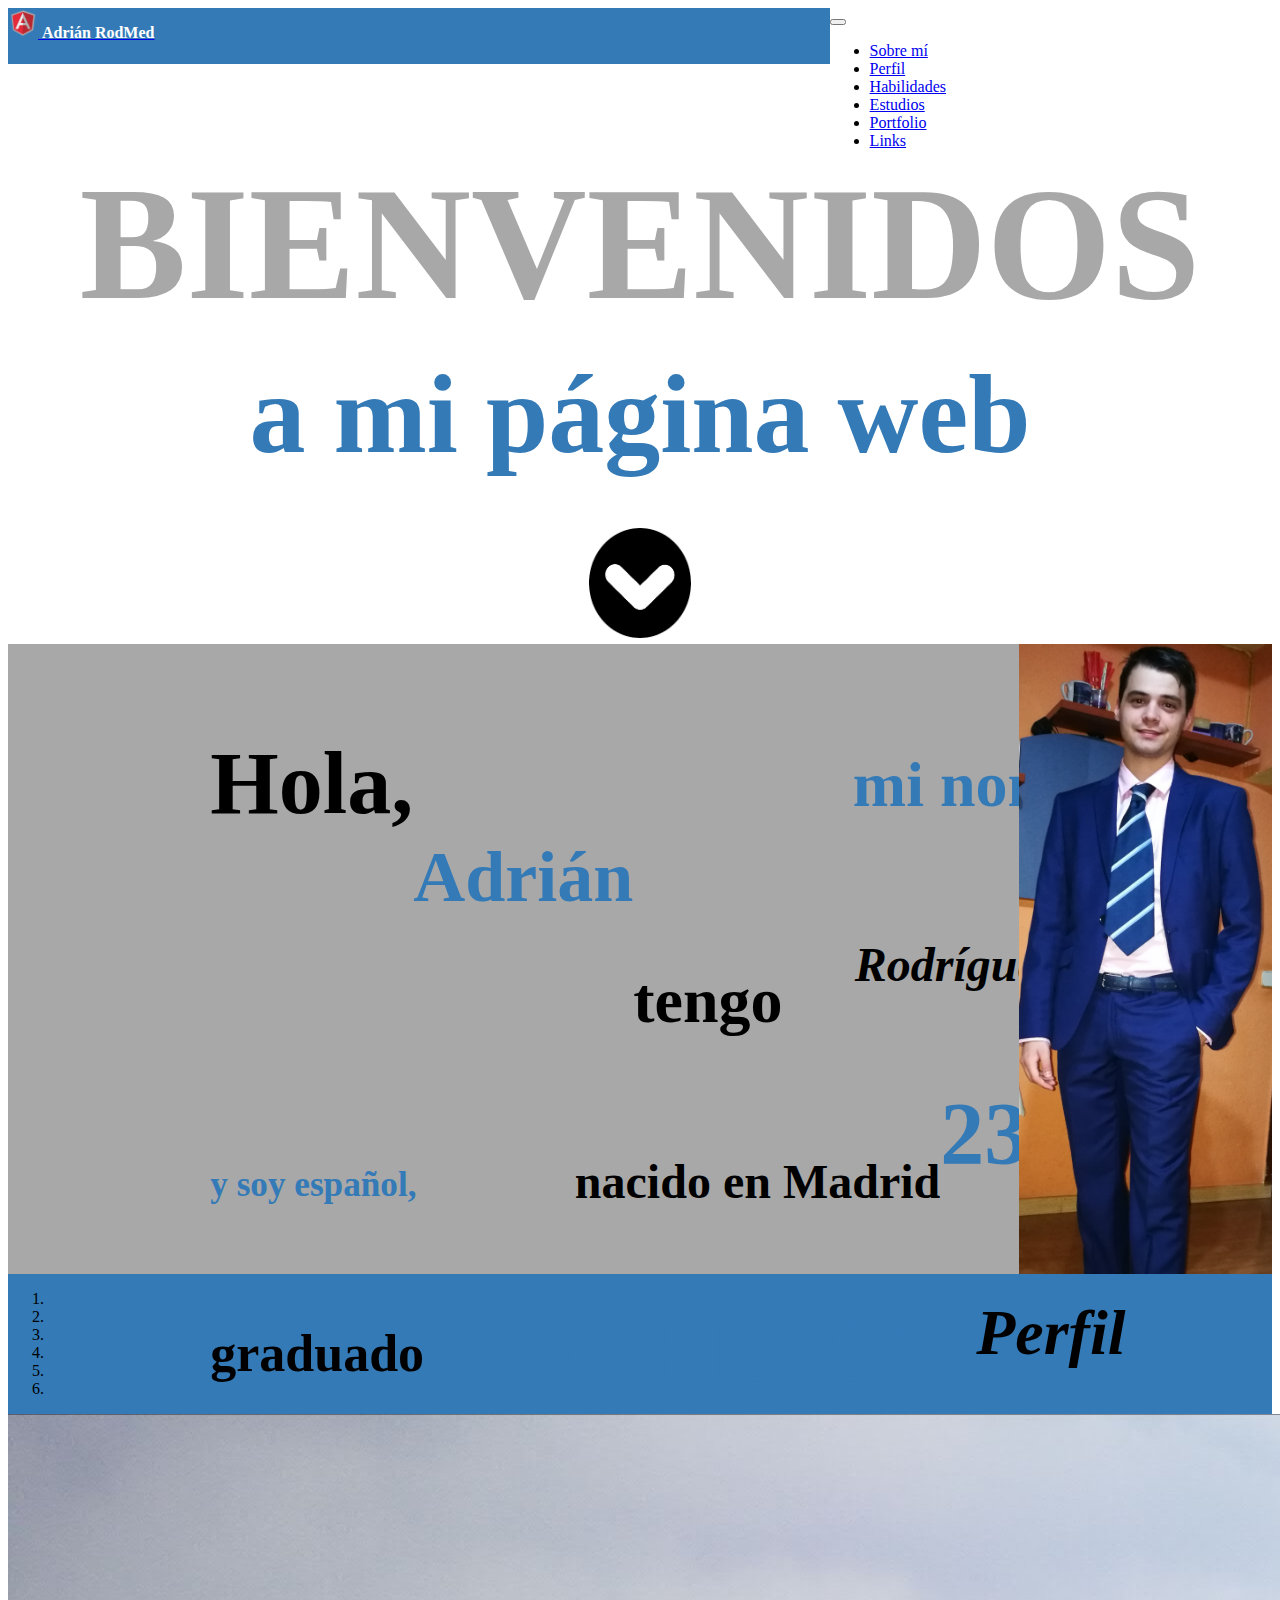
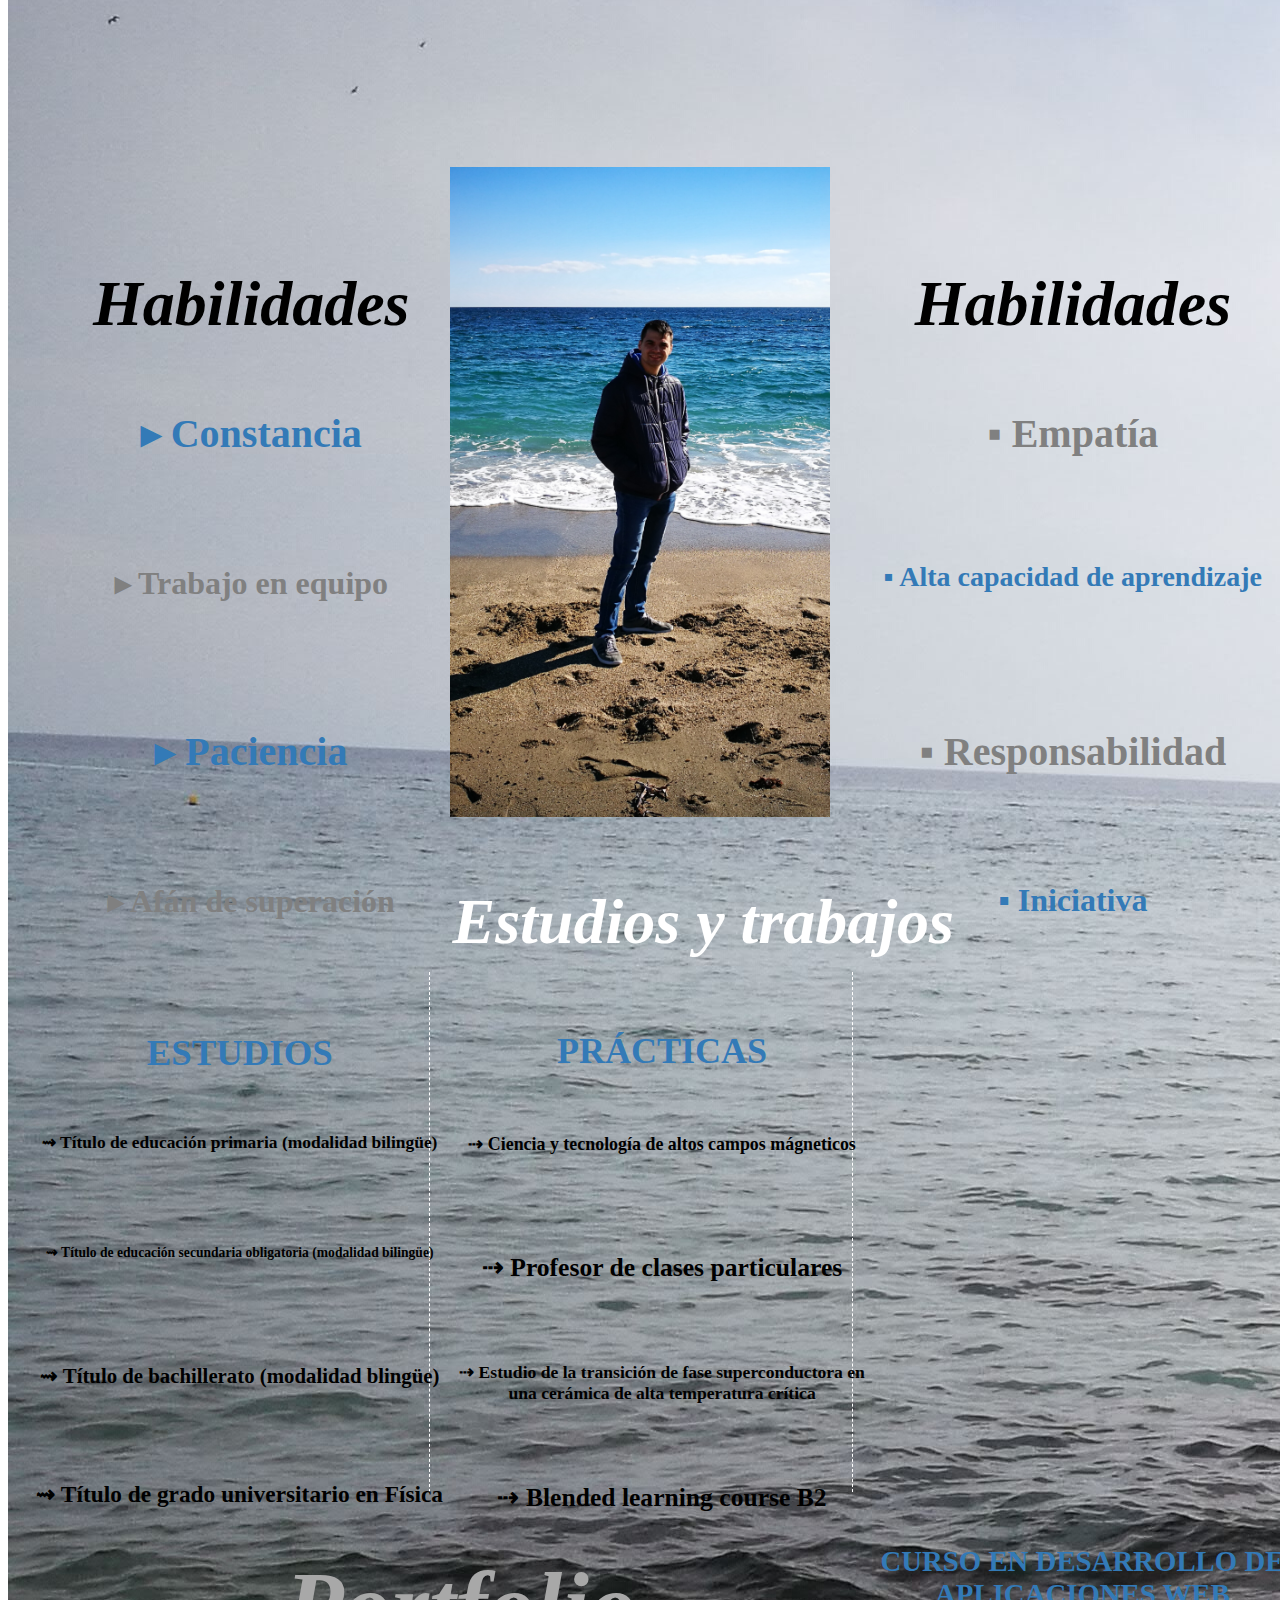
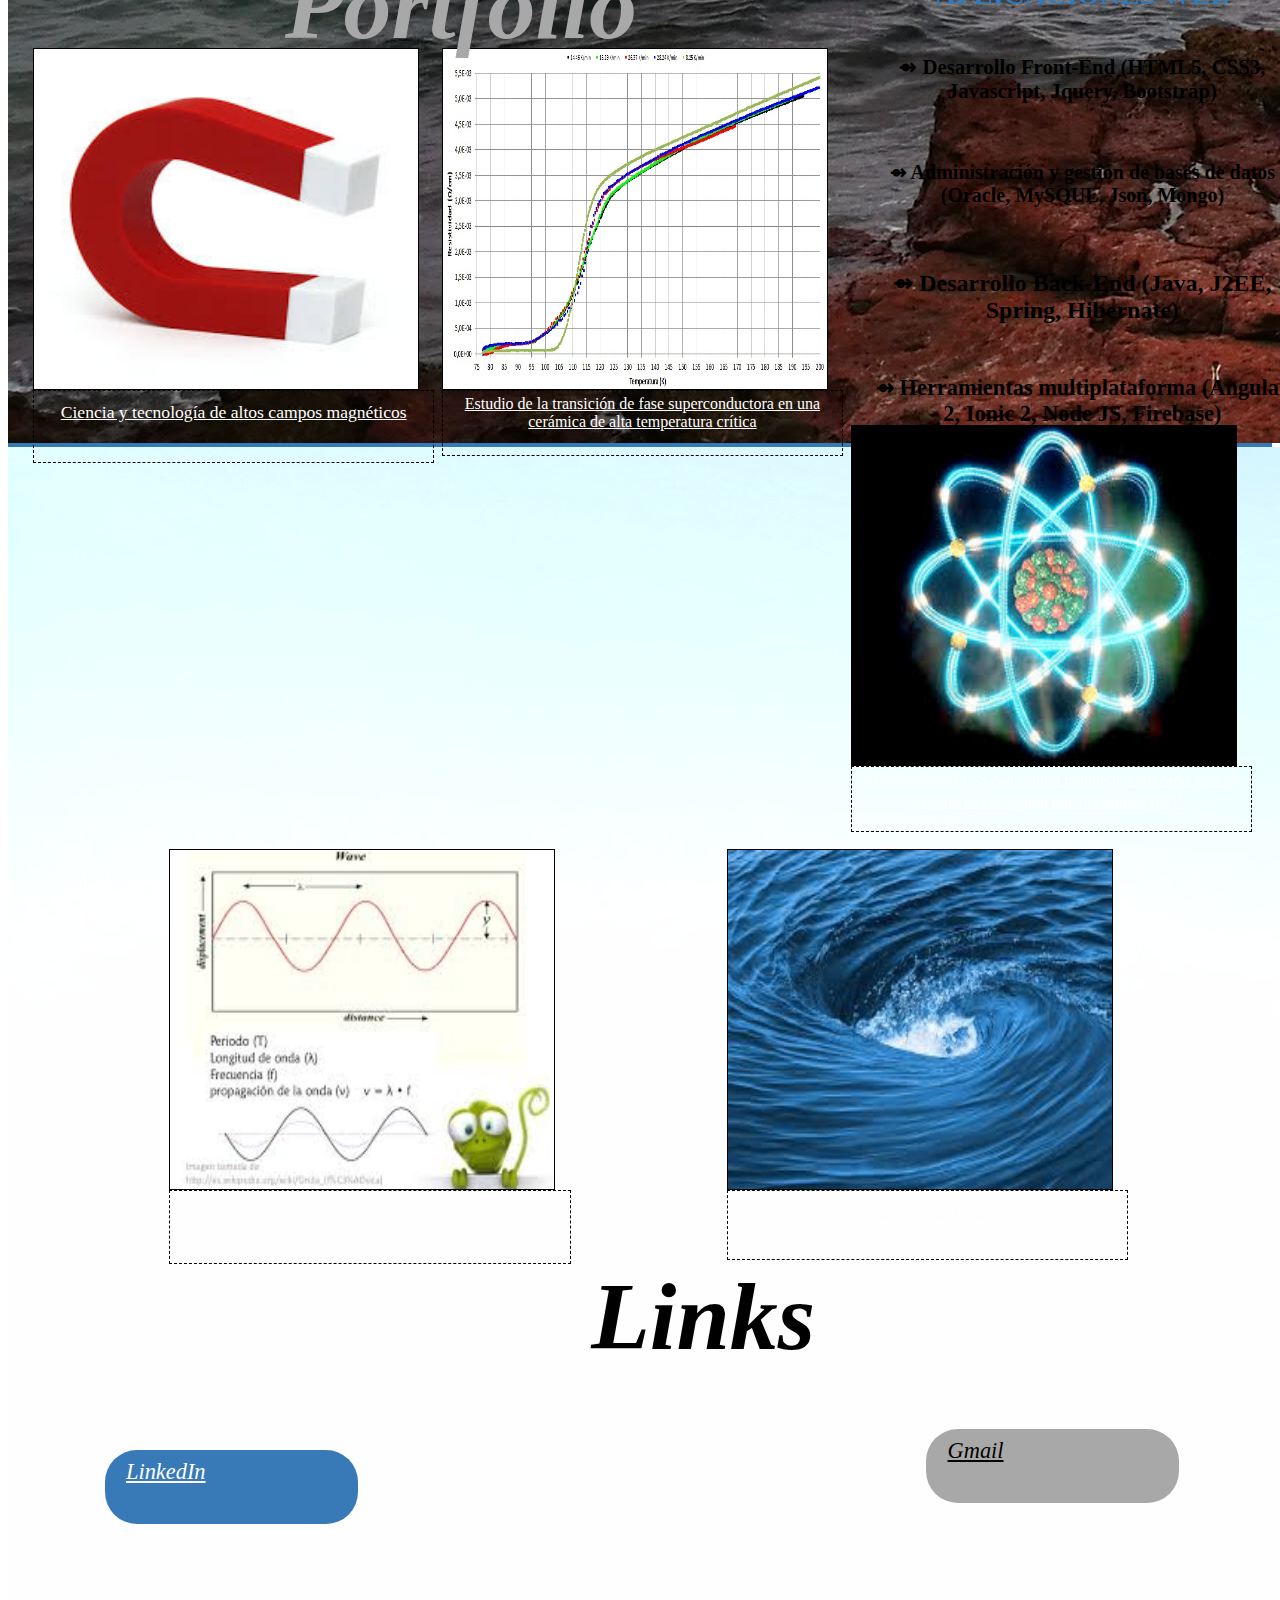
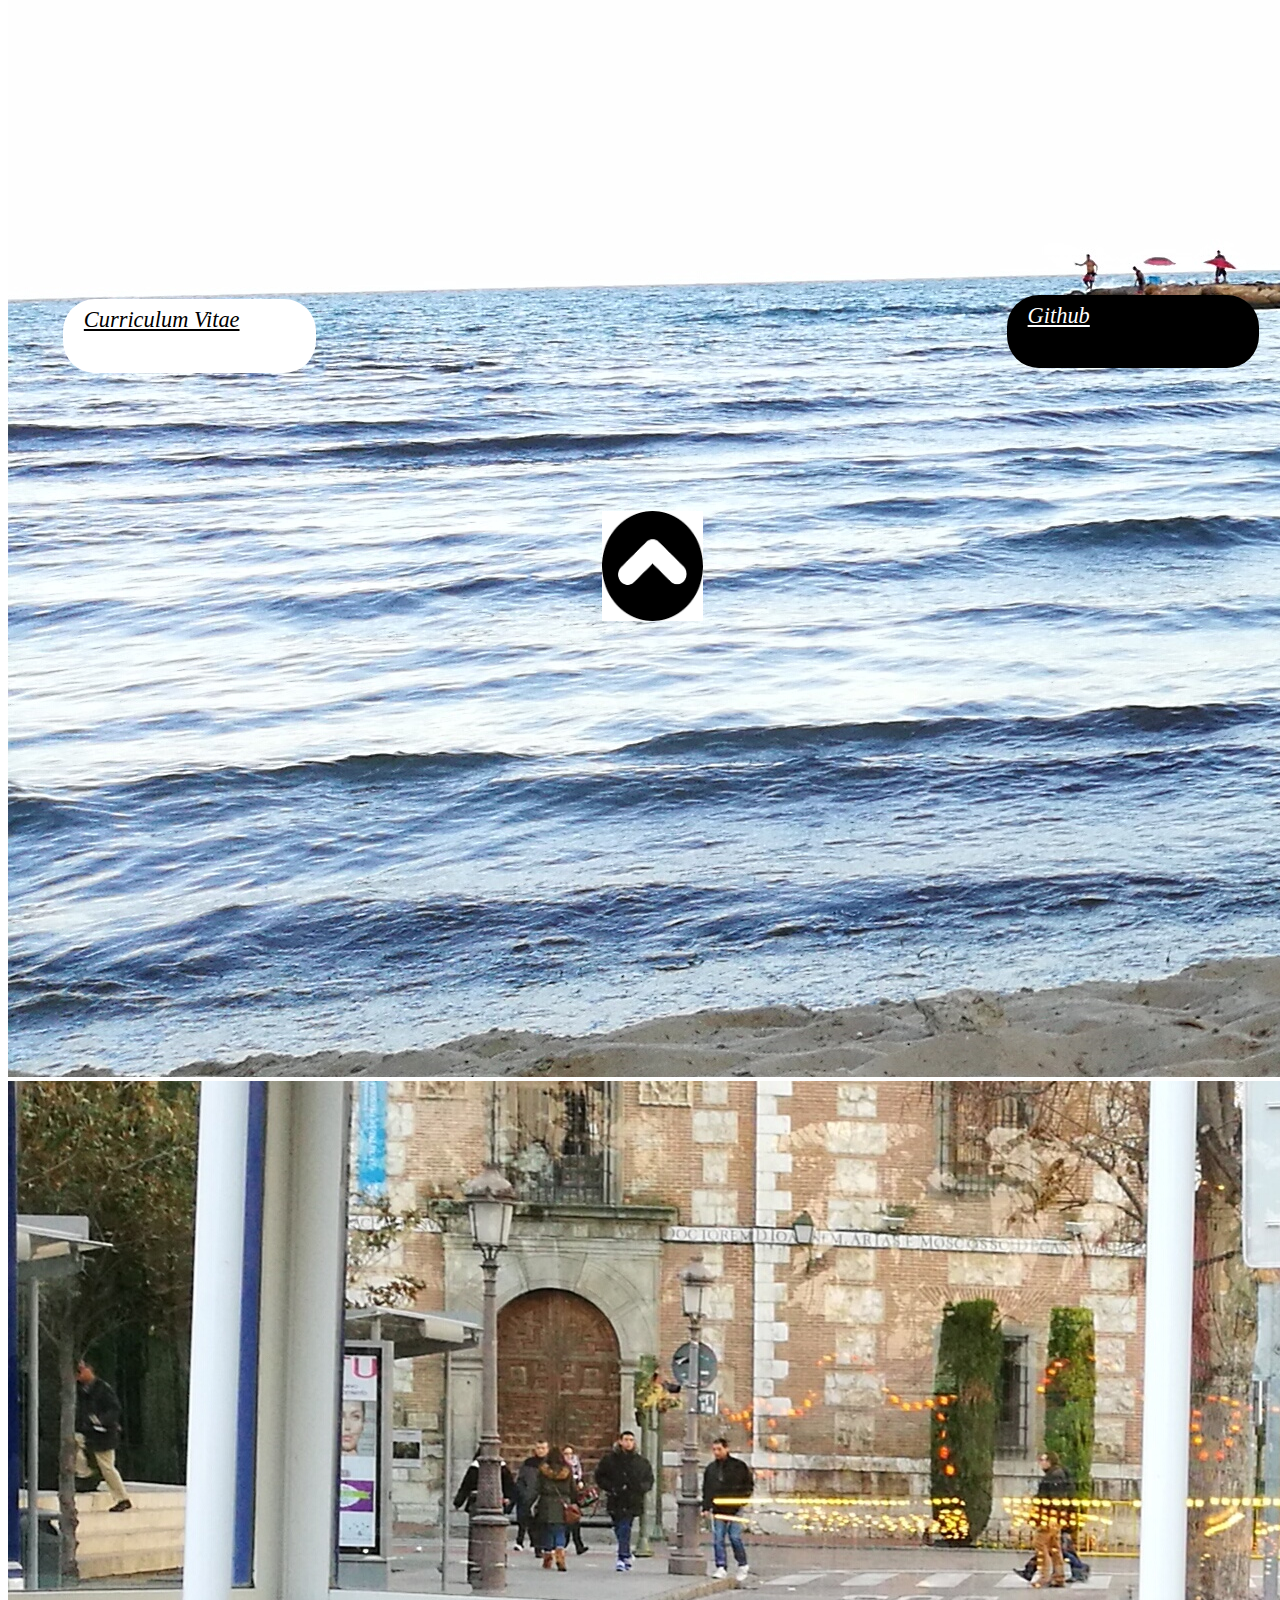
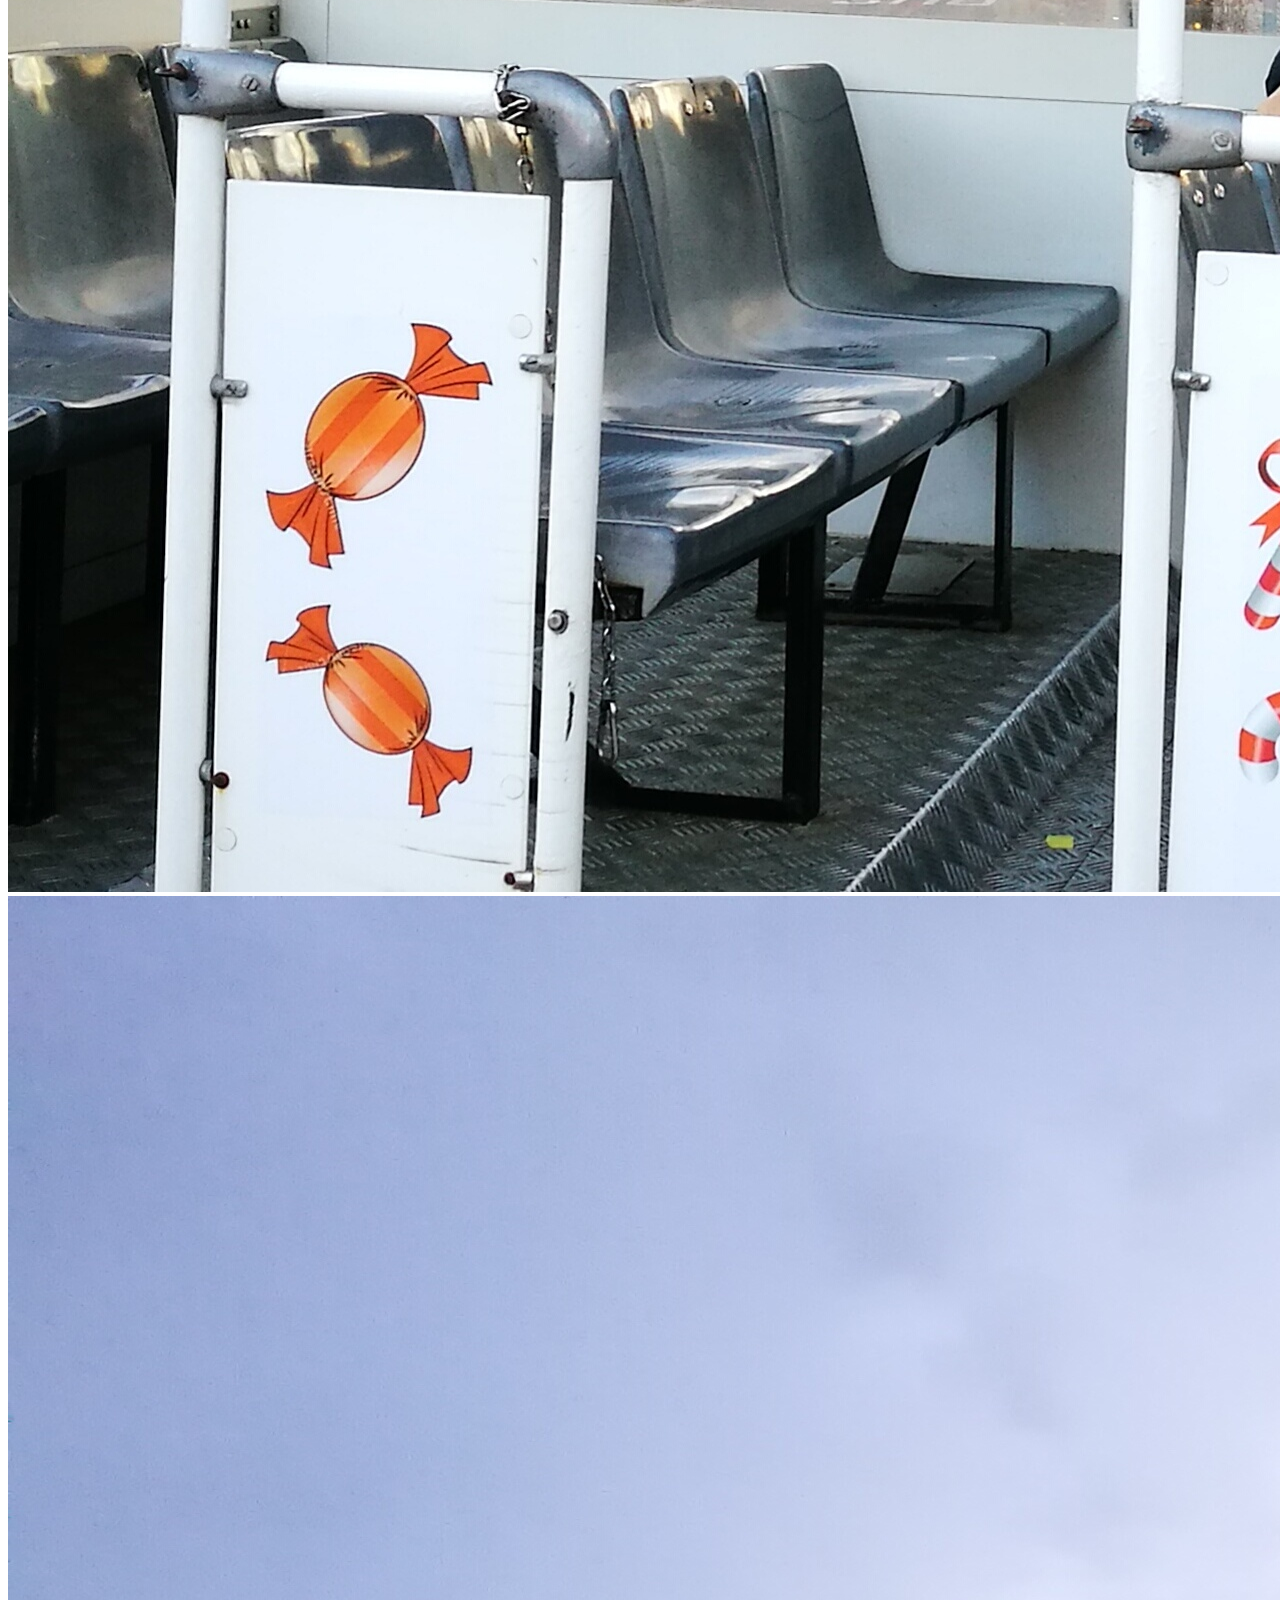
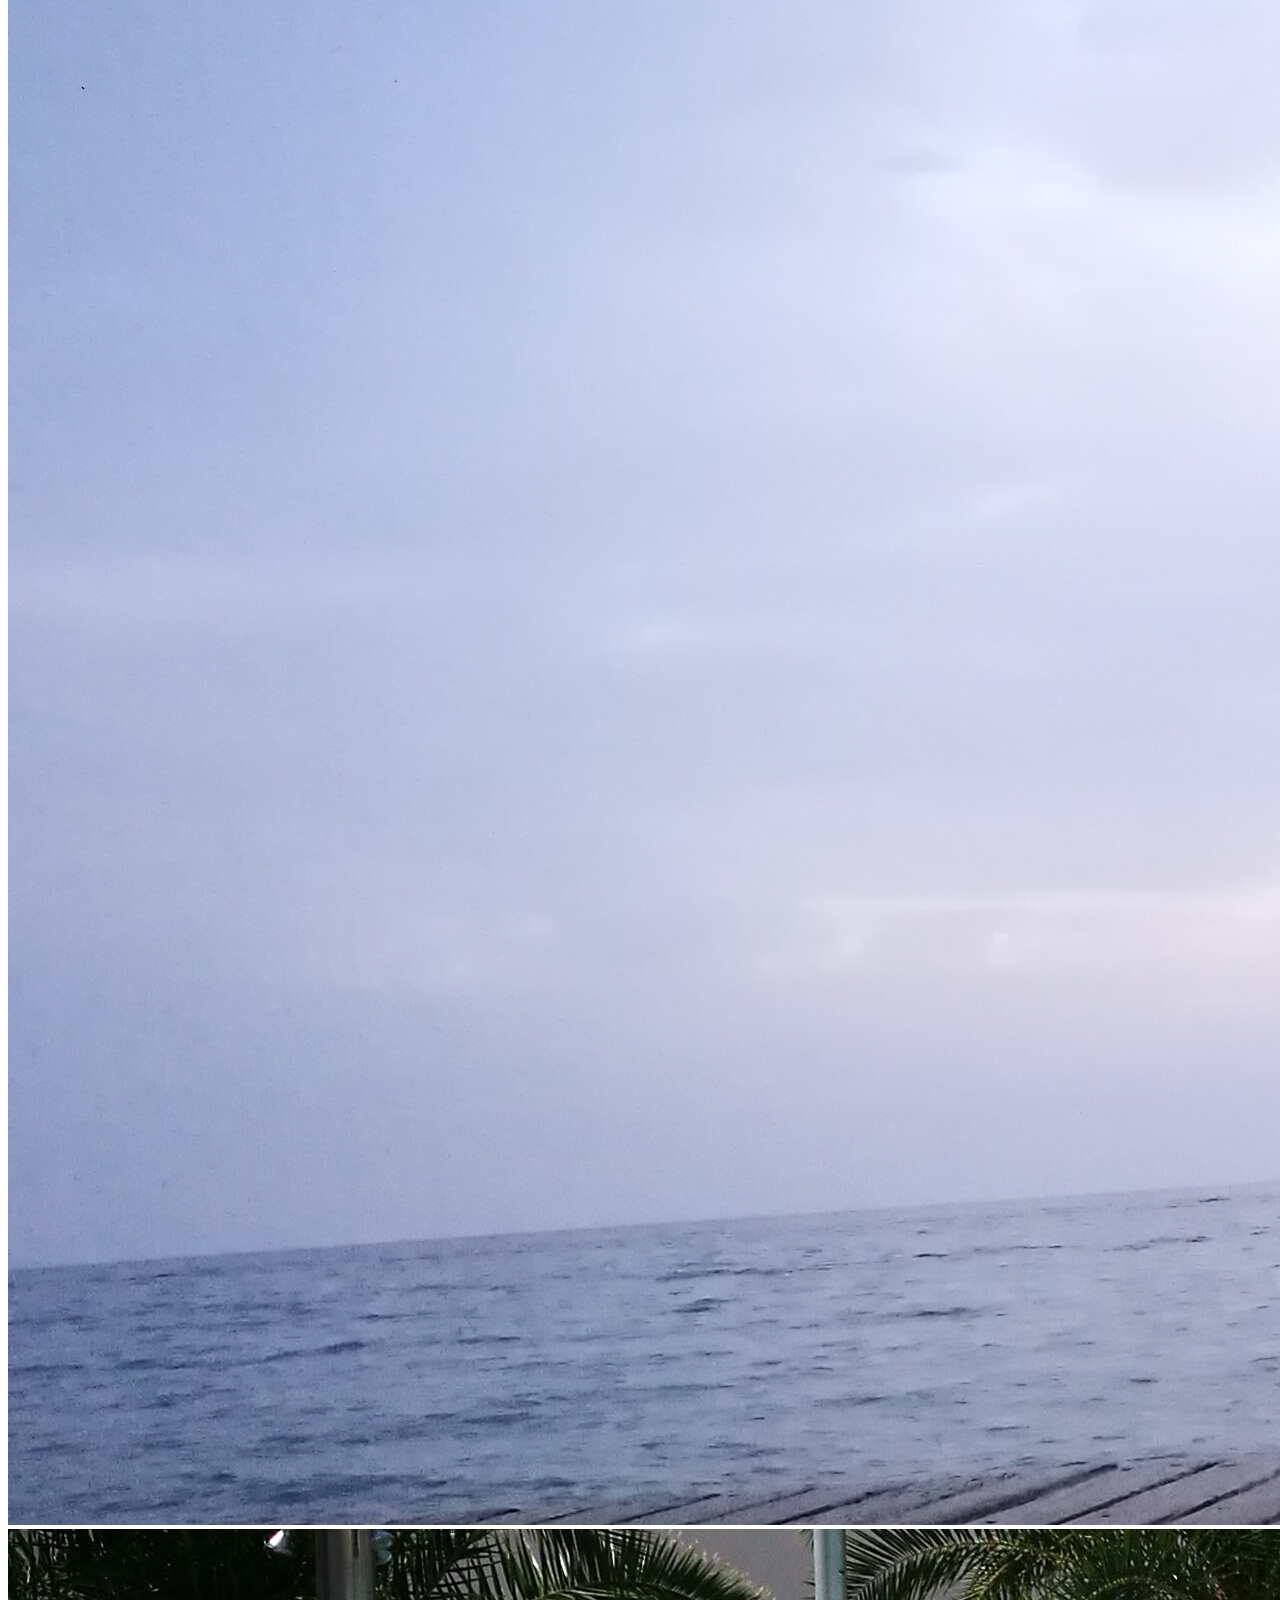
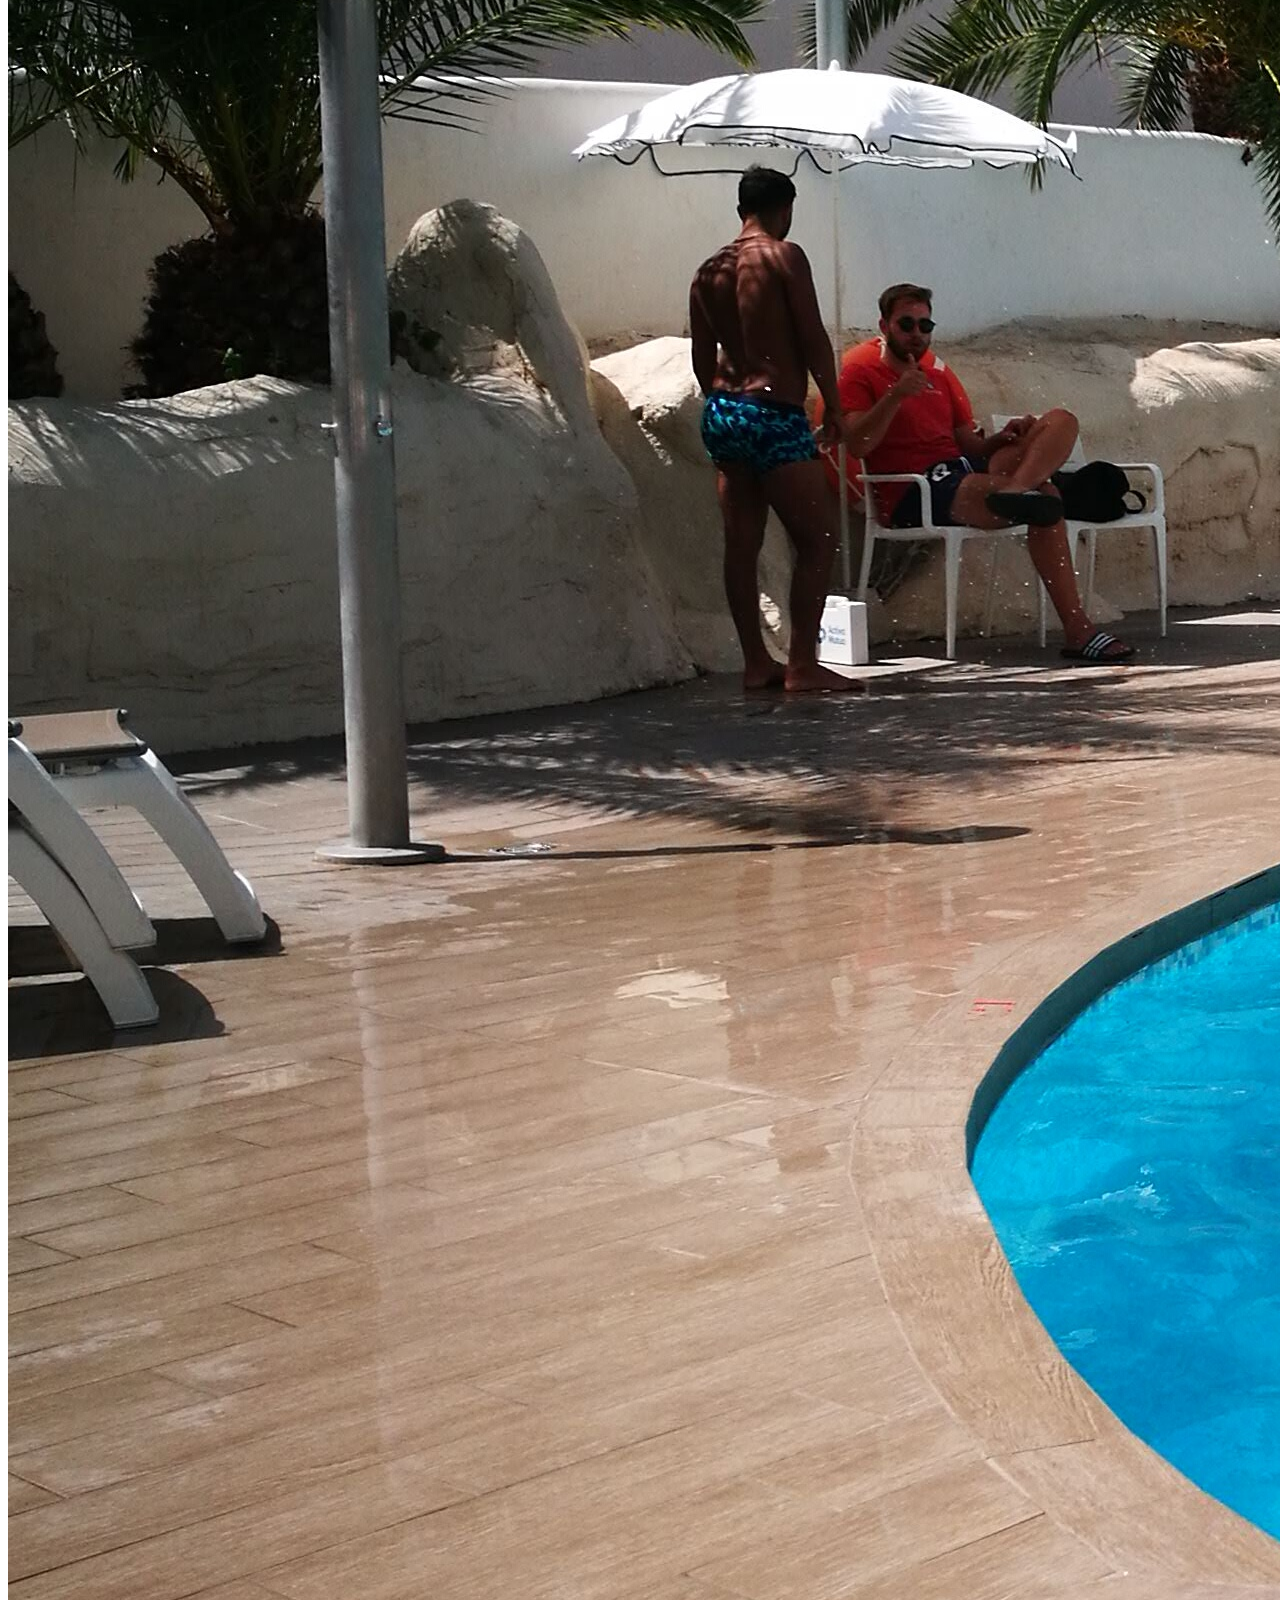
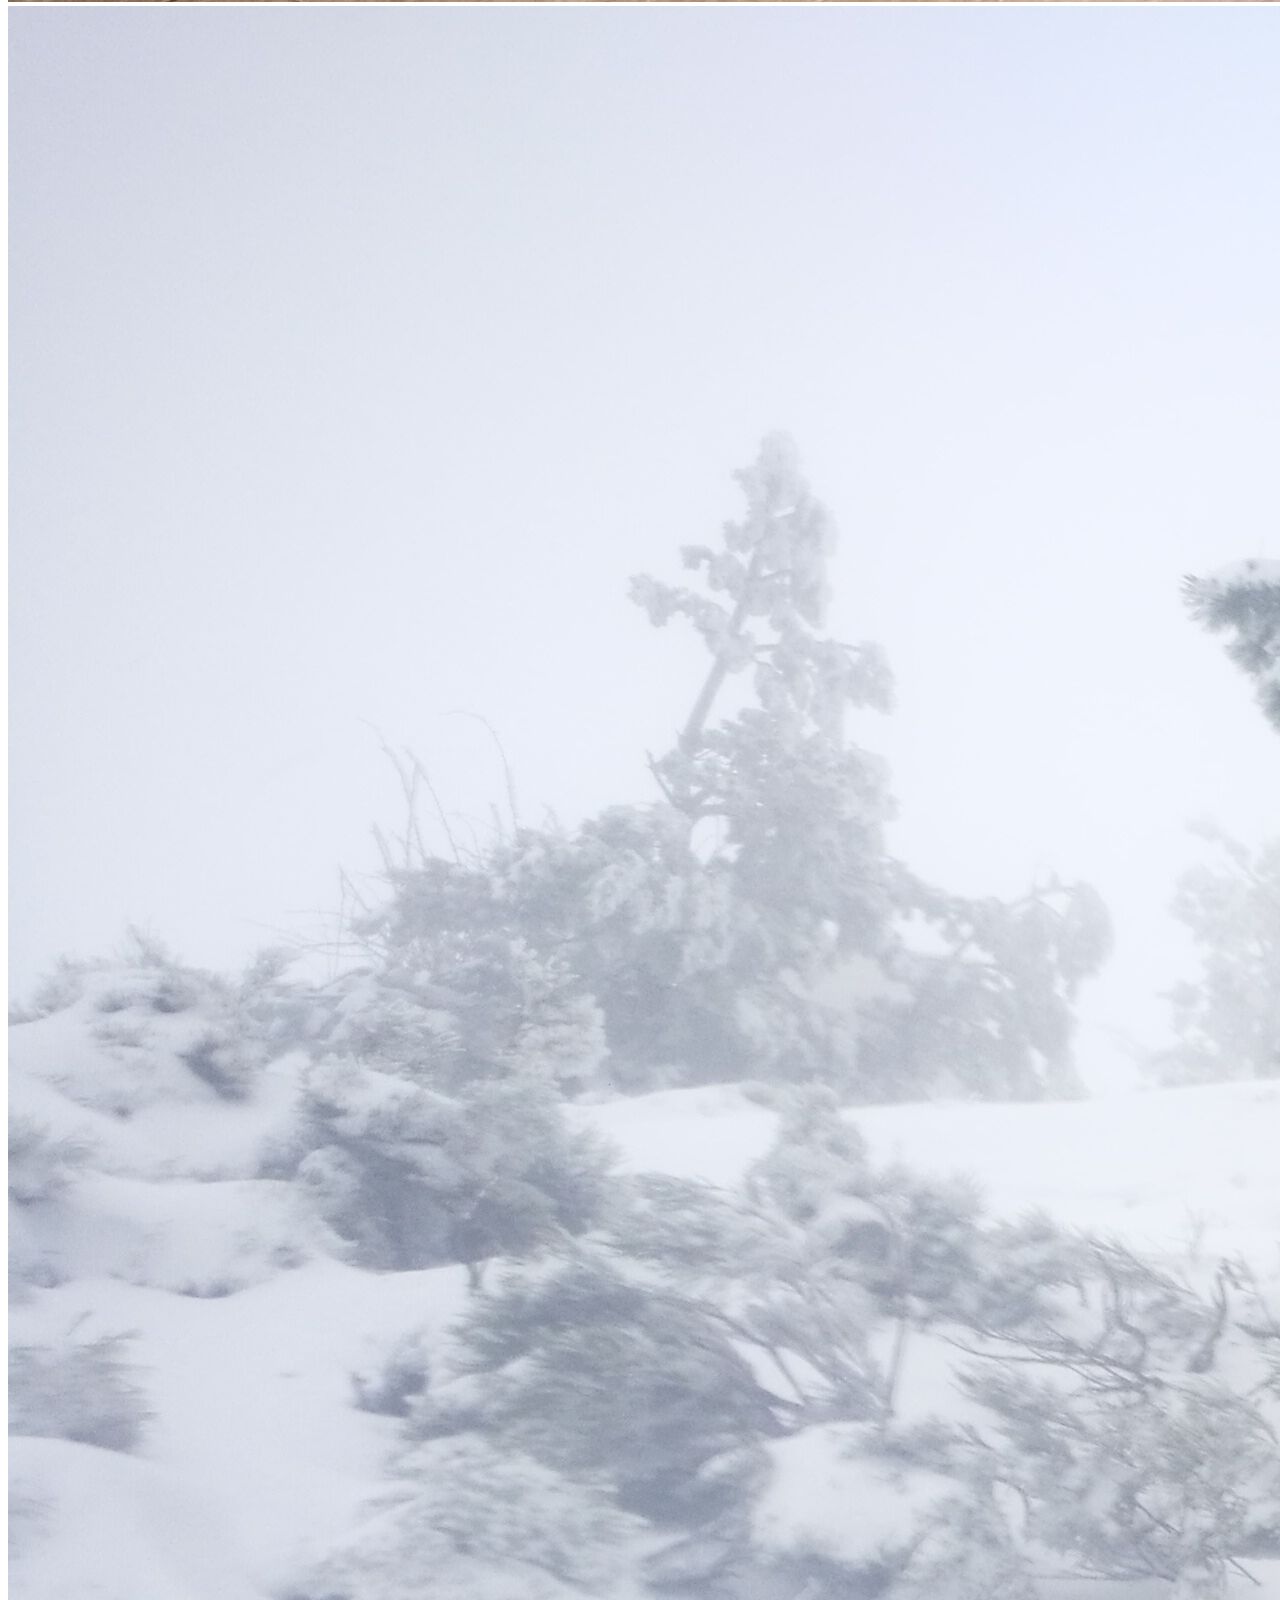
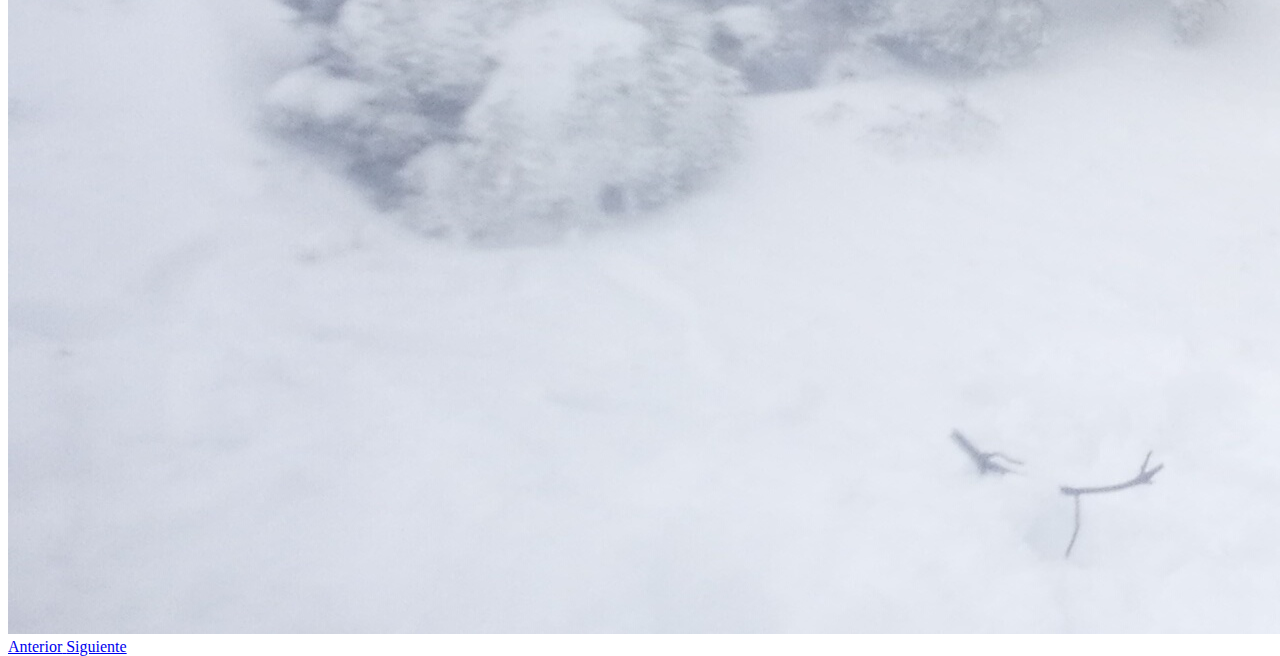
<file: portfolio/WebContent/index.html>
<!doctype html>
<html lang="en">
	<head>
<!-- Required meta tags -->
		<meta charset="utf-8">
		<meta name="viewport" content="width=device-width, initial-scale=1, shrink-to-fit=no">
<!-- Bootstrap CSS -->
		<link rel="stylesheet" href="css/estilo.css">
		<link rel="stylesheet" href="https://maxcdn.bootstrapcdn.com/bootstrap/4.0.0-beta.3/css/bootstrap.min.css" integrity="sha384-Zug+QiDoJOrZ5t4lssLdxGhVrurbmBWopoEl+M6BdEfwnCJZtKxi1KgxUyJq13dy" crossorigin="anonymous">
		<link rel="icon" href="img/logo.png" type="image/png">
		<script type="text/javascript" src="js/codigo.js"></script>
	</head>
	<body onload="saludo()">
		<div id="todo" class="container-fluid">	
<!-- Encabezado -->
			<div id="header">
				<div id="logo">
					<nav class="navbar navbar-light bg-primary">
						<a class="navbar-brand" href="#bienvenida">
							<img src="img/logo.png" width="30" height="30" class="d-inline-block align-top">
							<p id="nombre-logo"><b>Adrián RodMed</b></p>
						</a>
					</nav>
				</div>
				<div id="barra-nav">
					<nav class="navbar navbar-expand-lg navbar-dark bg-primary">
						<a class="navbar-brand" href="#bienvenida"></a>
						<button class="navbar-toggler collapsed" type="button" data-toggle="collapse" data-target="#navbarColor02" aria-controls="navbarColor02" aria-expanded="false" aria-label="Toggle navigation">
							<span class="navbar-toggler-icon"></span>
						</button>
						<div class="navbar-collapse collapse" id="navbarColor02">
							<ul class="navbar-nav mr-auto">
								<li class="nav-item active">
									<a href="#yo" data-target="yo" class="nav-link">Sobre mí</a>
								</li>
								<li class="nav-item active">
									<a href="#perfil" data-target="perfil" class="nav-link">Perfil</a>
								</li>
								<li class="nav-item active">
									<a href="#habilidades" data-target="habilidades" class="nav-link">Habilidades</a>
								</li>
								<li class="nav-item active">
									<a href="#estudios" data-target="estudios" class="nav-link">Estudios</a>
								</li>
								<li class="nav-item active">
									<a href="#portfolio" data-target="portfolio" class="nav-link">Portfolio</a>
								</li>
								<li class="nav-item active">
									<a href="#contactos" data-target="contactos" class="nav-link">Links</a>
								</li>
							</ul>
						</div>
					</nav>
				</div>
			</div>		
<!-- Sección de Bienvenida -->
			<div id="bienvenida">
				<div id="texto-bienvenida">
					<h1 id="bienvenida1">BIENVENIDOS</h1>
					<h1 id="bienvenida2">a mi página web</h1>
				</div>
				<div id="boton-bienvenida">
					<div id="boton-bienvenida1"></div>
					<div id="boton-bienvenida2">
                		<a title="Abajo" href="#yo"><img src="img/abajo.png" alt="Abajo" style="width:100%; height: 100%;"/></a>
            		</div>
            		<div id="boton-bienvenida3"></div>
            	</div>
			</div>
			
<!-- Sección Sobre mí -->
			<div id="yo">
				<div id="texto-yo">
					<div id="saludo">
						<h1 id="saludo1">Hola,</h1>
						<h1 id="saludo2">mi nombre es</h1>
					</div>
					<div id="nombre">
						<h1 id="nombre1"><b>Adrián</b></h1>
						<h1 id="nombre2"><i>Rodríguez Medina</i></h1>
					</div>
					<div id="edad">
						<h1 id="edad1">tengo</h1>
						<h1 id="edad2">23 años</h1>
					</div>
					<div id="lugar">
						<h1 id="lugar1">y soy español,</h1>
						<h1 id="lugar2">nacido en <b>Madrid</b></h1>
					</div>
					<div id="estudio">
						<h1 id="estudio1">graduado</h1>
						<h1 id="estudio2">en <b>FÍSICA</b></h1>
					</div>
				</div>
				<div id="imagen-yo">
					<img id="imagenyo" src="img/yo.jpg" style="width:100%; height: 100%;">
				</div>
			</div>
		
<!-- Sección Perfil -->
			<div id="perfil">
				<div id="perfil1">
					<h1 id="titulo-perfil"><b><i>Perfil</i></b></h1>
					<div id="name">
						<h1 id="name1">&#9679; Mi nombre es...</h1>
						<h1 id="name2">Adrián Rodríguez Medina</h1>
					</div>
					<div id="birthday">
						<h1 id="birthday1">&#9679; Nací el...</h1>
						<h1 id="birthday2">20. Oct. 1994</h1>
					</div>
					<div id="nacionality">
						<h1 id="nacionality1">&#9679; Tengo nacionalidad...</h1>
						<h1 id="nacionality2">Española</h1>
					</div>
					<div id="estudies">
						<h1 id="estudies1">&#9679; Mis últimos estudios...</h1>
						<h1 id="estudies2">Grado en Física</h1>
					</div>
					<div id="hobbies">
						<h1 id="hobbies1">&#9679; Me gusta...</h1>
						<h1 id="hobbies2">Fútbol, libros, peliculas, series...</h1>
					</div>
				</div>
				<div id="perfil2">
					<div id="carrusel" class="carousel slide" data-ride="carousel">
						<ol class="carousel-indicators">
							<li data-target="#carrusel" data-slide-to="0" class="active"></li>
							<li data-target="#carrusel" data-slide-to="1" class=""></li>
							<li data-target="#carrusel" data-slide-to="2" class=""></li>
							<li data-target="#carrusel" data-slide-to="3" class=""></li>
							<li data-target="#carrusel" data-slide-to="4" class=""></li>
							<li data-target="#carrusel" data-slide-to="5" class=""></li>
						</ol>
						<div class="carousel-inner">
							<div class="carousel-item active">
								<img class="d-block w-100" src="img/1.jpg" data-holder-rendered="true">
							</div>
							<div class="carousel-item">
								<img class="d-block w-100" src="img/2.jpg" data-holder-rendered="true">
							</div>
							<div class="carousel-item">
								<img class="d-block w-100" src="img/3.jpg" data-holder-rendered="true">
							</div>
							<div class="carousel-item">
								<img class="d-block w-100" src="img/4.jpg" data-holder-rendered="true">
							</div>
							<div class="carousel-item">
								<img class="d-block w-100" src="img/5.jpg" data-holder-rendered="true">
							</div>
							<div class="carousel-item">
								<img class="d-block w-100" src="img/6.jpg" data-holder-rendered="true">
							</div>
						</div>
						<a class="carousel-control-prev" href="#carrusel" role="button" data-slide="prev">
							<span class="carousel-control-prev-icon" aria-hidden="true"></span>
							<span class="sr-only">Anterior</span>
						</a>
						<a class="carousel-control-next" href="#carrusel" role="button" data-slide="next">
							<span class="carousel-control-next-icon" aria-hidden="true"></span>
							<span class="sr-only">Siguiente</span>
						</a>
					</div>
				</div>
			</div>
<!-- Habilidades -->
			<div id="habilidades">
				<div id="skills1">
					<div id="skills1-1">
						<h1 id="skills1-1-1"><b><i>Habilidades</i></b></h1>
					</div>
					<div id="skills1-2">
						<h1 id="skills1-2-1">&#9656; Constancia</h1>
					</div>
					<div id="skills1-3">
						<h1 id="skills1-3-1">&#9656; Trabajo en equipo</h1>
					</div>
					<div id="skills1-4">
						<h1 id="skills1-4-1">&#9656; Paciencia</h1>
					</div>
					<div id="skills1-5">
						<h1 id="skills1-5-1">&#9656; Afán de superación</h1>
					</div>
				</div>
				<div id="skills2">
					<img id="imagenskills" src="img/skills.jpg" style="width:100%; height: 100%;">
				</div>
				<div id="skills3">
					<div id="skills3-1">
						<h1 id="skills3-1-1"><b><i>Habilidades</i></b></h1>
					</div>
					<div id="skills3-2">
						<h1 id="skills3-2-1">&#9642; Empatía</h1>
					</div>
					<div id="skills3-3">
						<h1 id="skills3-3-1">&#9642; Alta capacidad de aprendizaje</h1>
					</div>
					<div id="skills3-4">
						<h1 id="skills3-4-1">&#9642; Responsabilidad</h1>
					</div>
					<div id="skills3-5">
						<h1 id="skills3-5-1">&#9642; Iniciativa</h1>
					</div>
				</div>
			</div>
<!-- Estudios -->
			<div id="estudios">
				<div id="estudios1">
				 <h1 id="titulo-estudios"><b><i>Estudios y trabajos</i></b></h1>
				</div>
				<div id="estudios2">
					<div id="formacion1">
						<div id="titulos">
							<h1 id="titulos1"><b>ESTUDIOS</b></h1>
						</div>
						<div id="primaria">
							<h1 id="primaria1">&#8669; Título de educación primaria (modalidad bilingüe)</h1>
						</div>
						<div id="secundaria">
							<h1 id="secundaria1">&#8669; Título de educación secundaria obligatoria (modalidad bilingüe)</h1>
						</div>
						<div id="bachillerato">
							<h1 id="bachillerato1">&#8669; Título de bachillerato (modalidad blingüe)</h1>
						</div>
						<div id="universidad">
							<h1 id="universidad1">&#8669; Título de grado universitario en Física</h1>
						</div>
					</div>
					<div id="formacion2">
						<div id="practicas">
							<h1 id="practicas1"><b>PRÁCTICAS</b></h1>
						</div>
						<div id="practica1">
							<h1 id="practica1-1">&#8674; Ciencia y tecnología de altos campos mágneticos</h1>
						</div>
						<div id="profesor">
							<h1 id="profesor1">&#8674; Profesor de clases particulares</h1>
						</div>
						<div id="practica2">
							<h1 id="practica2-1">&#8674; Estudio de la transición de fase superconductora en una cerámica de alta temperatura crítica</h1>
						</div>
						<div id="ingles">
							<h1 id="ingles1">&#8674; Blended learning course B2</h1>
						</div>
					</div>
					<div id="otros">
						<div id="curso">
							<h1 id="curso1"><b>CURSO EN DESARROLLO DE APLICACIONES WEB</b></h1>
						</div>
						<div id="fundamentos">
							<h1 id="fundamentos1">&#8692; Desarrollo Front-End (HTML5, CSS3, Javascript, Jquery, Bootstrap)</h1>
						</div>
						<div id="administracion">
							<h1 id="administracion1">&#8692; Administración y gestión de bases de datos (Oracle, MySQUL, Json, Mongo)</h1>
						</div>
						<div id="desarrollo1">
							<h1 id="desarrollo1-1">&#8692; Desarrollo Back-End (Java, J2EE, Spring, Hibernate)</h1>
						</div>
						<div id="desarrollo2">
							<h1 id="desarrollo2-1">&#8692; Herramientas multiplataforma (Angular 2, Ionic 2, Node JS, Firebase)</h1>
						</div>
					</div>
				</div>
			</div>
<!-- Portfolio -->
			<div id="portfolio">
				<div id="titulo-portfolio">
					<h1 id="titulo-portfolio1"><b><i>Portfolio</i></b></h1>
				</div>
				<div id="cuerpo-portfolio">
					<div id="portfolio1">
						<div id="portfolio1-1">
							<a title="Tecnología" href="docs/tecnologia.pdf"><img src="img/tecnologia.jpg" alt="Tecnología" style="width:100%; height: 100%;"/></a>
						</div>
						<div id="portfolio1-2">
							<a id="portfolio1-2-1" href="docs/tecnologia.pdf">Ciencia y tecnología de altos campos magnéticos</a>
						</div>
					</div>
					<div id="portfolio2">
						<div id="portfolio2-1">
							<a title="Ciencia" href="docs/estudio.pdf"><img src="img/estudio.jpg" alt="Ciencia" style="width:100%; height: 100%;"/></a>
						</div>
						<div id="portfolio2-2">
							<a id="portfolio2-2-1" href="docs/estudio.pdf">Estudio de la transición de fase superconductora en una cerámica de alta temperatura crítica</a>
						</div>
					</div>
					<div id="portfolio3">
						<div id="portfolio3-1">
							<a title="Atómica" href="docs/acoplamiento.pdf"><img src="img/acoplamiento.jpg" alt="Atómica" style="width:100%; height: 100%;"/></a>
						</div>
						<div id="portfolio3-2">
							<a id="portfolio3-2-1" href="docs/acoplamiento.pdf">Acoplamientos L-S con campo magnético aplicado para un átomo de configuración electrónica (nd)<sup>5</sup></a>
						</div>
					</div>
					<div id="portfolio4">
						<div id="portfolio4-1">
							<a title="Interferencia" href="docs/interferencia.pdf"><img src="img/interferencia.jpg" alt="Interferencia" style="width:100%; height: 100%;"/></a>
						</div>
						<div id="portfolio4-2">
							<a id="portfolio4-2-1" href="docs/interferencia.pdf">Interferencia y difracción de microondas</a>
						</div>
					</div>
					<div id="portfolio5">
						<div id="portfolio5-1">
							<a title="Vórtice" href="docs/vortice.pdf"><img src="img/vortice.jpg" alt="Vórtice" style="width:100%; height: 100%;"/></a>
						</div>
						<div id="portfolio5-2">
							<a id="portfolio5-2-1" href="docs/vortice.pdf">Vórtice por sumidero</a>
						</div>
					</div>
				</div>
			</div>
<!-- Contactos -->
			<div id="contactos">
				<div id="titulo-contactos">
					<h1 id="titulo-contactos1"><b><i>Links</i></b></h1>
				</div>
				<div id="cuerpo-contactos">
					<div id="cuerpo-contactos1">
						<div id="contacto1">
							<a id ="linkedin" class="btn btn-primary" href="https://www.linkedin.com/in/adrian-rodriguez-medina/" role="button"><i>LinkedIn</i></a>
						</div>
						<div id="contacto2"></div>
						<div id="contacto3">
							<a id="mail" class="btn btn-primary" href="mailto:adrianrodmed94@gmail.com" role="button"><i>Gmail</i></a>
						</div>
					</div>
					<div id="cuerpo-contactos2">
						<div id="contacto4"></div>
						<div id="contacto5"></div>
						<div id="contacto6"></div>
					</div>
					<div id="cuerpo-contactos3">
						<div id="contacto7">
							<a id="curriculum" class="btn btn-primary" href="docs/curriculum.pdf" role="button"><i>Curriculum Vitae</i></a>
						</div>
						<div id="contacto8"></div>
						<div id="contacto9">
							<a id="github" class="btn btn-primary" href="https://github.com/adrianrodmed" role="button"><i>Github</i></a>
						</div>
					</div>
           		</div>
           	</div>
<!-- Botón -->
			<div id="despedida">
				<div id="boton-despedida">
					<div id="boton-despedida1"></div>
					<div id="boton-despedida2">
	      	      		<a title="Arriba" href="#bienvenida"><img src="img/arriba.png" alt="Arriba" style="width:100%; height: 100%;"/></a>
           			</div>
           			<div id="boton-despedida3"></div>
           		</div>
           	</div>
		</div>
<!-- Optional JavaScript -->
<!-- jQuery first, then Popper.js, then Bootstrap JS -->
		<script src="https://code.jquery.com/jquery-3.2.1.slim.min.js" integrity="sha384-KJ3o2DKtIkvYIK3UENzmM7KCkRr/rE9/Qpg6aAZGJwFDMVNA/GpGFF93hXpG5KkN" crossorigin="anonymous"></script>
		<script src="https://cdnjs.cloudflare.com/ajax/libs/popper.js/1.12.9/umd/popper.min.js" integrity="sha384-ApNbgh9B+Y1QKtv3Rn7W3mgPxhU9K/ScQsAP7hUibX39j7fakFPskvXusvfa0b4Q" crossorigin="anonymous"></script>
		<script src="https://maxcdn.bootstrapcdn.com/bootstrap/4.0.0-beta.3/js/bootstrap.min.js" integrity="sha384-a5N7Y/aK3qNeh15eJKGWxsqtnX/wWdSZSKp+81YjTmS15nvnvxKHuzaWwXHDli+4" crossorigin="anonymous"></script>
	</body>
</html>
</file>
<file: portfolio/WebContent/css/estilo.css>
@charset "UTF-8";
/*TODO*/
#todo{
	display: block;
	margin: 0px;
	padding: 0px;
	width: 100%;
	height: 100%;}
/*Encabezado*/
#header{
	display: block;
	width: 100%;
	height: 56px;}
#logo{
	display: block;
	width: 65%;
	float: left;
	height: 100%;
	background-color: #337AB7;}
a.navbar-brand{margin: 0px;}
#nombre-logo{
	display: inline;
	color: #FFF;}
#barra-nav{
	display: block;
	width: 35%;
	float: right;
	height: 100%;}
/*Bienvenida*/
#bienvenida{
	display: block;
	background-color: #FFF;
	width: 100%;
	height: 580px;}
#texto-bienvenida{
	display: block;
	text-align: center;
	width: 100%;
	height: 80%;}
#bienvenida1{
	display: block;
	margin: 0px;
	font-size: 10em;
	color: #A8A8A8;
	padding-top:7%;
	padding-bottom: 1%;
	width: 100%;}
#bienvenida2{
	display: block;
	margin: 0px;
	color: #337AB7;
	font-size: 7em;
	width: 100%;}
#boton-bienvenida{
	text-align: center;
	display: block;
	width: 100%;
	height: 19%;}
#boton-bienvenida1{
	text-align: center;
	display: block;
	float: left;
	width: 46%;
	height: 100%;}
#boton-bienvenida2{
	display: block;
	float: left;
	width: 8%;
	height: 100%;}
#boton-bienvenida3{
	text-align: center;
	display: block;
	float: left;
	width: 46%;
	height: 100%;}
/*Sobre mí*/
#yo{
	display: block;
	background-color: #A8A8A8;
	width: 100%;
	height: 630px;}
#texto-yo{
	display: block;
	width: 80%;
	float: left;
	height: 100%;}
#saludo{
	display: block;
	text-align: center;
	width: 100%;
	height: 18%;
	margin-top: 3%;
	padding-left: 20%;
	padding-right: 20%;}
#saludo1{
	display: inline;
	font-size: 5.5em;
	float: left;}
#saludo2{
	display: inline;
	font-size: 4em;
	color: #337AB7;
	float: right;
	padding-top: 3%;}
#nombre{
	display: block;
	text-align: center;
	width: 100%;
	height: 18%;
	padding-left: 20%;
	padding-right: 20%;}
#nombre1{
	display: inline;
	color: #337AB7;
	font-size: 4.5em;
	float: left;}
#nombre2{
	display: inline;
	font-size: 3em;
	float: right;
	padding-top: 4%;}
#edad{
	display: block;
	text-align: center;
	width: 100%;
	height: 18%;
	padding-left: 20%;
	padding-right: 20%;}
#edad1{
	display: inline;
	font-size: 4em;
	float: left;
	padding-top: 2%;}
#edad2{
	display: inline;
	color:#337AB7;
	font-size: 5.5em;
	float: right;}
#lugar{
	display: block;
	text-align: center;
	width: 100%;
	height: 18%;
	padding-left: 20%;
	padding-right: 20%;}
#lugar1{
	display: inline;
	font-size: 2.2em;
	color: #337AB7;
	float: left;
	padding-top: 6%;}
#lugar2{
	display: inline;
	font-size: 3em;
	float: right;
	padding-top: 4%;}
#estudio{
	display: block;
	text-align: center;
	width: 100%;
	height: 18%;
	margin-bottom:5%;
	padding-left: 20%;
	padding-right: 20%;}
#estudio1{
	display: inline;
	font-size: 3.25em;
	float: left;
	padding-top: 6%;}
#estudio2{
	display: inline;
	font-size: 5.5em;
	color: #337AB7;
	float: right;}
#imagen-yo{
	display: block;
	width: 20%;
	float: right;
	height: 100%;}
/*Habilidades*/
#habilidades{
	display: block;
	background-color: #FFF;
	width: 100%;
	height: 650px;}
#skills1{
	display: block;
	text-align: center;
	float: left;
	width: 35%;
	height: 100%;}
#skills1-1{
	display: block;
	text-align: center;
	width: 100%;
	height: 19%;
	margin-top: 5%;
	padding-top: 8%;
	padding-left: 5%;
	padding-right: 5%;}
#skills1-1-1{
	display: block;
    font-size: 4em;}
#skills1-2{
	display: block;
	text-align: center;
	width: 100%;
	height: 19%;
	padding-top: 8%;
	padding-left: 5%;
	padding-right: 5%;}
#skills1-2-1{
	display: block;
	color: #337AB7;
    font-size: 2.5em;}
#skills1-3{
	display: block;
	text-align: center;
	width: 100%;
	height: 19%;
	padding-top: 8%;
	padding-left: 5%;
	padding-right: 5%;}
#skills1-3-1{
	display: block;
	color: #808080;
    font-size: 2em;}
#skills1-4{
	display: block;
	text-align: center;
	width: 100%;
	height: 19%;
	padding-top: 8%;
	padding-left: 5%;
	padding-right: 5%;}
#skills1-4-1{
	display: block;
	color: #337AB7;
    font-size: 2.5em;}
#skills1-5{
	display: block;
	text-align: center;
	width: 100%;
	height: 19%;
	margin-bottom: 5%;
	padding-top: 8%;
	padding-left: 5%;
	padding-right: 5%;}
#skills1-5-1{
	display: block;
	color: #808080;
    font-size: 2em;}
#skills2{
	display: block;
	text-align: center;
	float: left;
	width: 30%;
	height: 100%;}
#skills3{
	display: block;
	text-align: center;
	float: right;
	width: 35%;
	height: 100%;}
#skills3-1{
	display: block;
	text-align: center;
	width: 100%;
	height: 19%;
	margin-top: 5%;
	padding-top: 8%;
	padding-left: 5%;
	padding-right: 5%;}
#skills3-1-1{
	display: block;
    font-size: 4em;}
#skills3-2{
	display: block;
	text-align: center;
	width: 100%;
	height: 19%;
	padding-top: 8%;
	padding-left: 5%;
	padding-right: 5%;}
#skills3-2-1{
	display: block;
	color: #808080;
    font-size: 2.5em;}
#skills3-3{
	display: block;
	text-align: center;
	width: 100%;
	height: 19%;
	padding-top: 8%;
	padding-left: 5%;
	padding-right: 5%;}
#skills3-3-1{
	display: block;
	color: #337AB7;
    font-size: 1.75em;}
#skills3-4{
	display: block;
	text-align: center;
	width: 100%;
	height: 19%;
	padding-top: 8%;
	padding-left: 5%;
	padding-right: 5%;}
#skills3-4-1{
	display: block;
	color: #808080;
    font-size: 2.5em;}
#skills3-5{
	display: block;
	text-align: center;
	width: 100%;
	height: 19%;
	margin-bottom: 5%;
	padding-top: 8%;
	padding-left: 5%;
	padding-right: 5%;}
#skills3-5-1{
	display: block;
	color: #337AB7;
    font-size: 2em;}
/*Perfil*/
#perfil{
	display: block;
	background-color: #337AB7;
	width: 100%;
	height: 493px;}
#perfil1{
	display: block;
	width: 35%;
	float: right;
	height: 100%;}
#titulo-perfil{
	display: block;
	text-align: center;
	font-size: 4em;
	margin-top:5%;
	padding-top:0%;
	width: 100%;
	height: 15%;}
#name{
	display: block;
	text-align: center;
	width: 100%;
	height: 15%;
	padding-top:10%;
	padding-left: 5%;
	padding-right: 5%;}
#name1{
	display: inline;
	color: #A8A8A8;
	font-size: 1em;
	float: left;}
#name2{
	display: inline;
	color: #FFF;
	font-size: 1em;
	float: right;}
#birthday{
	display: block;
	text-align: center;
	width: 100%;
	height: 15%;
	padding-top:10%;
	padding-left: 5%;
	padding-right: 5%;}
#birthday1{
	display: inline;
	color: #A8A8A8;
	font-size: 1em;
	float: left;}
#birthday2{
	display: inline;
	color: #FFF;
	font-size: 1em;
	float: right;}
#nacionality{
	display: block;
	text-align: center;
	width: 100%;
	height: 15%;
	padding-top:10%;
	padding-left: 5%;
	padding-right: 5%;}
#nacionality1{
	display: inline;
	color: #A8A8A8;
	font-size: 1em;
	float: left;}
#nacionality2{
	display: inline;
	color: #FFF;
	font-size: 1em;
	float: right;}
#estudies{
	display: block;
	text-align: center;
	width: 100%;
	height: 15%;
	padding-top:10%;
	padding-left: 5%;
	padding-right: 5%;}
#estudies1{
	display: inline;
	color: #A8A8A8;
	font-size: 1em;
	float: left;}
#estudies2{
	display: inline;
	color: #FFF;
	font-size: 1em;
	float: right;}
#hobbies{
	display: block;
	text-align: center;
	width: 100%;
	height: 15%;
	margin-bottom:5%;
	padding-top:10%;
	padding-left: 5%;
	padding-right: 5%;}
#hobbies1{
	display: inline;
	color: #A8A8A8;
	font-size: 1em;
	float: left;}
#hobbies2{
	display: inline;
	color: #FFF;
	font-size: 1em;
	float: right;}
#perfil2{
	display: block;
	width: 65%;
	float: right;
	height: 100%;}
#carrusel{
	display: block;
	width: 100%;
	height: 100%;}
/*Estudios*/
#estudios{
	display: block;
	text-align: center;
	background-color: #A8A8A8;
	width: 100%;
	height: 650px;}
#estudios1{
	display: block;
	width: 100%;
	height: 20%;
	padding-top:2%;
	padding-left: 5%;
	padding-right: 5%;}
#titulo-estudios{
	display: block;
	color: #FFF;
	font-size: 4em;}
#estudios2{
	display: block;
	width: 100%;
	height: 80%;}
#formacion1{
	display: inline;
	width: 33.333%;
	border-right: 1px dashed #FFF;
	height: 100%;
	float: left;}
#titulos{
	display: block;
	text-align: center;
	width: 100%;
	height: 18%;
	margin-top:3%;
	padding-top:5%;
	padding-left: 5%;
	padding-right: 5%;}
#titulos1{
	display: block;
	color: #337AB7;
	font-size: 2.3em;}
#primaria{
	display: block;
	text-align: center;
	width: 100%;
	height: 18%;
	padding-top:5%;
	padding-left: 5%;
	padding-right: 5%;}
#primaria1{
	display: block;
	font-size: 1.09em;}
#secundaria{
	display: block;
	text-align: center;
	width: 100%;
	height: 18%;
	padding-top:5%;
	padding-left: 5%;
	padding-right: 5%;}
#secundaria1{
	display: block;
	font-size: 0.85em;}
#bachillerato{
	display: block;
	text-align: center;
	width: 100%;
	height: 18%;
	padding-top:5%;
	padding-left: 5%;
	padding-right: 5%;}
#bachillerato1{
	display: block;
	font-size: 1.3em;}
#universidad{
	display: block;
	text-align: center;
	width: 100%;
	height: 18%;
	margin-bottom:4%;
	padding-top:5%;
	padding-left: 5%;
	padding-right: 5%;}
#universidad1{
	display: block;
	font-size: 1.46em;}
#formacion2{
	display: inline;
	border-right: 1px dashed #FFF;
	width: 33.333%;
	height: 100%;
	float: left;}
#practicas{
	display: block;
	text-align: center;
	width: 100%;
	height: 18%;
	margin-top:3%;
	padding-top:5%;
	padding-left: 5%;
	padding-right: 5%;}
#practicas1{
	display: block;
	color: #337AB7;
	font-size: 2.25em;}
#practica1{
	display: block;
	text-align: center;
	width: 100%;
	height: 18%;
	padding-top:5%;
	padding-left: 5%;
	padding-right: 5%;}
#practica1-1{
	display: block;
	font-size: 1.12em;}
#profesor{
	display: block;
	text-align: center;
	width: 100%;
	height: 18%;
	padding-top:5%;
	padding-left: 5%;
	padding-right: 5%;}
#profesor1{
	display: block;
	font-size: 1.6em;}
#practica2{
	display: block;
	text-align: center;
	width: 100%;
	height: 18%;
	padding-top:5%;
	padding-left: 5%;
	padding-right: 5%;}
#practica2-1{
	display: block;
	font-size: 1.1em;}
#ingles{
	display: block;
	text-align: center;
	width: 100%;
	height: 18%;
	margin-bottom:4%;
	padding-top:5%;
	padding-left: 5%;
	padding-right: 5%;}
#ingles1{
	display: block;
	font-size: 1.6em;}
#otros{
	display: block;
	width: 33.333%;
	height: 100%;
	float: right;}
#curso{
	display: block;
	text-align: center;
	width: 100%;
	height: 18%;
	margin-top:3%;
	padding-top:5%;
	padding-left: 5%;
	padding-right: 5%;}
#curso1{
	display: block;
	color: #337AB7;
	font-size: 1.8em;}
#fundamentos{
	display: block;
	text-align: center;
	width: 100%;
	height: 18%;
	padding-top:5%;
	padding-left: 5%;
	padding-right: 5%;}
#fundamentos1{
	display: block;
	font-size: 1.3em;}
#administracion{
	display: block;
	text-align: center;
	width: 100%;
	height: 18%;
	padding-top:3%;
	padding-left: 5%;
	padding-right: 5%;}
#administracion1{
	display: block;
	font-size: 1.25em;}
#desarrollo1{
	display: block;
	text-align: center;
	width: 100%;
	height: 18%;
	padding-top:3%;
	padding-left: 5%;
	padding-right: 5%;}
#desarrollo1-1{
	display: block;
	font-size: 1.5em;}
#desarrollo2{
	display: block;
	text-align: center;
	width: 100%;
	height: 18%;
	margin-bottom:3%;
	padding-top:3%;
	padding-left: 5%;
	padding-right: 5%;}
#desarrollo2-1{
	display: block;
	font-size: 1.4em;}
/*Portfolio*/
#portfolio{
	display: block;
	background-color: #337AB7;
	width: 100%;
	height: 1000px;}
#titulo-portfolio{
	display: block;
	text-align: center;
	padding-top: 1.5%;
	padding-left: 5%;
	padding-right: 5%;
	width: 100%;
	height: 15%;}
#titulo-portfolio1{
	display: block;
	color: #A8A8A8;
	font-size: 6em;}
#cuerpo-portfolio{
	display: block;
	margin-left: 1%;
	margin-right: 1%;
	width: 98%;
	height: 85%;}
#portfolio1{
	display: block;
	text-align: center;
	float: left;
	margin: 1%;
	width: 31%;
	height: 47%;}
#portfolio1-1{
	display: block;
	border: 1px solid black;
	width: 100%;
	height: 85%;}
#portfolio1-2{
	display: block;
	border: 1px dashed black;
	padding-top: 3%;
	padding-left: 2%;
	padding-right: 2%;
	width: 100%;
	height: 15%;}
#portfolio1-2-1{
	display: block;
	color: #FFF;
	font-size: 1.1em;}
#portfolio2{
	display: block;
	text-align: center;
	float: left;
	margin: 1%;
	width: 31%;
	height: 47%;}
#portfolio2-1{
	display: block;
	border: 1px solid black;
	width: 100%;
	height: 85%;}
#portfolio2-2{
	display: block;
	border: 1px dashed black;
	padding-top: 1%;
	padding-left: 2%;
	padding-right: 2%;
	width: 100%;
	height: 15%;}
#portfolio2-2-1{
	display: block;
	color: #FFF;
	font-size: 1em;}
#portfolio3{
	display: block;
	text-align: center;
	float: left;
	margin: 1%;
	width: 31%;
	height: 47%;}
#portfolio3-1{
	display: block;
	border: 1px solid black;
	width: 100%;
	height: 85%;}
#portfolio3-2{
	display: block;
	border: 1px dashed black;
	padding-top: 1%;
	padding-left: 2%;
	padding-right: 2%;
	width: 100%;
	height: 15%;}
#portfolio3-2-1{
	display: block;
	color: #FFF;
	font-size: 1em;}
#portfolio4{
	display: block;
	text-align: center;
	float: left;
	margin-top: 1%;
	margin-bottom: 1%;
	margin-left: 12%;
	margin-right: 7%;
	width: 31%;
	height: 47%;}
#portfolio4-1{
	display: block;
	border: 1px solid black;
	width: 100%;
	height: 85%;}
#portfolio4-2{
	display: block;
	border: 1px dashed black;
	padding-top: 3%;
	padding-left: 2%;
	padding-right: 2%;
	width: 100%;
	height: 15%;}
#portfolio4-2-1{
	display: block;
	color: #FFF;
	font-size: 1.2em;}
#portfolio5{
	display: block;
	text-align: center;
	float: left;
	margin-top: 1%;
	margin-bottom: 1%;
	margin-left: 7%;
	margin-right: 12%;
	width: 31%;
	height: 47%;}
#portfolio5-1{
	display: block;
	border: 1px solid black;
	width: 100%;
	height: 85%;}
#portfolio5-2{
	display: block;
	border: 1px dashed black;
	padding-top: 2%;
	padding-left: 2%;
	padding-right: 2%;
	width: 100%;
	height: 15%;}
#portfolio5-2-1{
	display: block;
	color: #FFF;
	font-size: 1.5em;}
/*Contactos*/
#contactos{
	display: block;
	background-color: #A8A8A8;
	width: 100%;
	height: 1000px;}
#titulo-contactos{
	display: block;
	text-align: center;
	padding-top: 1%;
	padding-left: 5%;
	padding-right: 5%;
	width: 100%;
	height: 15%;}
#titulo-contactos1{
	display: block;
	font-size: 6em;}
#cuerpo-contactos{
	display: block;
	background-image: url("../img/fondocontactos.jpg");
	background-size: 100% 100%;
	background-position: center center;
	height: 85%;}
#cuerpo-contactos1{
	display: block;
	width: 100%;
	height: 33.333%;}
#contacto1{
	display: block;
	float: left;
	width: 33.333%;
	height: 100%;}
#linkedin{
	display: block;
	margin-top: 45%;
	margin-left: 23%;
	margin-right: 25%;
	padding-left: 5%;
	padding-right: 5%;
	padding-top: 2%;
	padding-bottom: 2%;
	width: 50%;
	height: 20%;}
#linkedin.btn.btn-primary{
	color: #FFF;
	font-size: 1.4em;
	border-radius: 2rem;
    background-color: #377AB7;
    border-color: #377AB7;}
#contacto2{
	display: block;
	float: left;
	width: 33.333%;
	height: 100%;}
#contacto3{
	display: block;
	float: left;
	width: 33.333%;
	height: 100%;}
#mail{
	display: block;
	margin-top: 40%;
	margin-left: 18%;
	margin-right: 25%;
	padding-left: 5%;
	padding-right: 5%;
	padding-top: 2%;
	padding-bottom: 2%;
	width: 50%;
	height: 20%;}
#mail.btn.btn-primary{
	color: #000;
	font-size: 1.4em;
	border-radius: 2rem;
    background-color: #A8A8A8;
    border-color: #A8A8A8;}
#cuerpo-contactos2{
	display: block;
	width: 100%;
	height: 33.333%;}
#contacto4{
	display: block;
	float: left;
	width: 33.333%;
	height: 100%;}
#contacto5{
	display: block;
	float: left;
	width: 33.333%;
	height: 100%;}
#contacto6{
	display: block;
	float: left;
	width: 33.333%;
	height: 100%;}
#cuerpo-contactos3{
	display: block;
	width: 100%;
	height: 33.333%;}
#contacto7{
	display: block;
	float: left;
	width: 33.333%;
	height: 100%;}
#curriculum{
	display: block;
	margin-top: 17%;
	margin-left: 13%;
	margin-right: 25%;
	padding-left: 5%;
	padding-right: 5%;
	padding-top: 2%;
	padding-bottom: 2%;
	width: 50%;
	height: 20%;}
#curriculum.btn.btn-primary{
	color: #000;
	font-size: 1.4em;
	border-radius: 2rem;
    background-color: #FFF;
    border-color: #FFF;}
#contacto8{
	display: block;
	float: left;
	width: 33.333%;
	height: 100%;}
#contacto9{
	display: block;
	float: left;
	width: 33.333%;
	height: 100%;}
#github{
	display: block;
	margin-top: 16%;
	margin-left: 37%;
	margin-right: 25%;
	padding-left: 5%;
	padding-right: 5%;
	padding-top: 2%;
	padding-bottom: 2%;
	width: 50%;
	height: 20%;}
#github.btn.btn-primary{
	color: #FFF;
	font-size: 1.4em;
	border-radius: 2rem;
    background-color: #000;
    border-color: #000;}
/*Boton despedida*/
#despedida{
	display: block;
	background-color: #FFF;
	width: 100%;
	height: 110px;}
#boton-despedida{
	text-align: center;
	display: block;
	margin: 1%;
	width: 100%;
	height: 100%;}
#boton-despedida1{
	text-align: center;
	display: block;
	float: left;
	width: 46%;
	height: 100%;}
#boton-despedida2{
	display: block;
	float: left;
	width: 8%;
	height: 100%;}
#boton-despedida3{
	text-align: center;
	display: block;
	float: left;
	width: 46%;
	height: 100%;}
	
@media (max-width: 400px) {#bienvenida1{font-size:3.25em;}}
@media (max-width: 400px) {#bienvenida2{font-size:3em;}}
</file>
